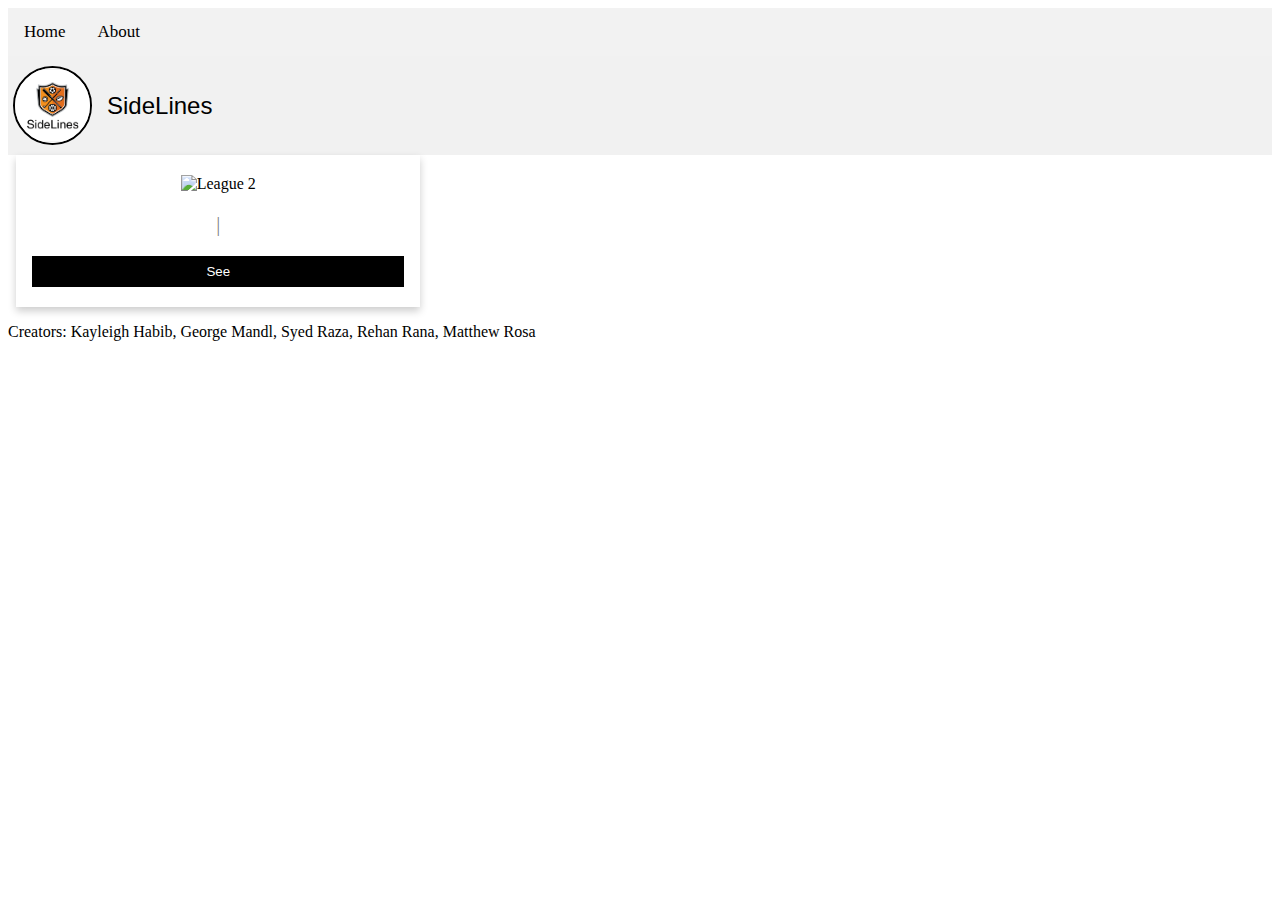
<file: demo/src/main/resources/static/index.html>
<!DOCTYPE HTML>
<html xmlns:th="http://www.thymeleaf.org">
<head> 
    <script src="https://code.jquery.com/jquery-1.10.2.js"></script>
    <title>SideLines</title> 
    <meta http-equiv = "Content-Type" content = "text/html; charset=UTF-8" />
    <style type="text/css">
        p {
            font-size:20px;
        }
        h1{
            font-size:60px;
        }
        h3{
            font-size:30px;
        }
    </style>
    <link rel="stylesheet" href="mystyle.css">

</head>
<body>
	    <!--Navigation bar-->
	<div id="nav-placeholder"></div>

	<script>
	$(function(){
	  $("#nav-placeholder").load("navbar.html");
	});
	</script>
	<!--end of Navigation bar-->

    <div class="header">
        <img src = Sidelineslogo2.png alt = "SideLines Logo" class="header-img">
        
        <p class="header-p">SideLines</p>
    </div>
    <!--<h1 style = "text-align : center">SideLines</h1>-->

    <!--<h1 style = "text-align : center">SideLines</h1>
    <center><img src = Sidelineslogo.png alt = "SideLines 2" width = 400 height = 200> </center>
    <center><h2><a href = "/Login">Log In</a>&nbsp;&nbsp;&nbsp;&nbsp;&nbsp;&nbsp;<a href = "/leaguehomepage">League Homepage</a></h2></center>
    
    <h3>About SideLines</h3>
    <p>Sidelines is a web based application that provides sports leagues with a platform to track their scoring and statistics. It is created to be flexible so it can handle various sports using the same interface. Sidelines is an efficient way for convenors and team managers of various sports leagues, from school intramurals to sports organizations, to handle and present their data. The adaptive interface provides users with a detailed view of their schedule and standings.</p>
    
    <h3>Assumption</h3>
    
    <p><i>Accessibility</i></p>
    <p>Sidelines is a web-based application, so that users must have a functioning, web-capable device with a browser installed. An internet connection is required for access to the website, as well as for performing any functions.</p>
    <p><i>Device Type</i></p>
    <p>Sidelines is developed as a desktop computer application and is not designed for mobile devices. The website should function with any desktop operating system.</p>
    <p><i>Website Flow</i></p>
    <p>The user is assumed to be familiar with using a browser to be able to navigate the website in order to link to the specific views or functions they want to perform.</p>
    <br/>
    -->
    <div class="row">
        <tr th:each="league: ${leagues}">
        <div class="column">
          <div class="card">
	    <img th:src="@{${'league' + league.getId() + '.png'}}" alt="League 2" class="card-img"/>
            <div class="container">
              <h2><td th:text="${league.getLeague_name()}"></td></h2>
              <p class="title"><td th:text="${league.getSport()}"></td> | <td th:text="${league.getLocation()}"></td></p>
	      <p><a href = "/leaguehomepage"><button class="button">See <td th:text="${league.getLeague_name()}"></td></button></a></p>
            </div>
          </div>
        </div>
        </tr>
    </div>
      
    <!--
        <div class="column">
          <div class="card">
            <img src="league2.png" alt="League 2" class="card-img">
            <div class="container">
              <h2>League 2</h2>
              <p class="title">Hockey | Cambridge, ON</p>
              <p><a href = "/leaguehomepage"><button class="button">See League 2</button></a></p>
            </div>
          </div>
        </div>
      
        <div class="column">
          <div class="card">
            <img src="league3.png" alt="League 3" class="card-img">
            <div class="container">
              <h2>League 3</h2>
              <p class="title">BasketBall | Kitchener, ON</p>
              <p><a href = "/leaguehomepage"><button class="button">See League 3</button></a></p>
            </div>
          </div>
        </div>
      </div>
    -->

    <footer>Creators: Kayleigh Habib, George Mandl, Syed Raza, Rehan Rana, Matthew Rosa</footer>

</body>
</html>
</file>
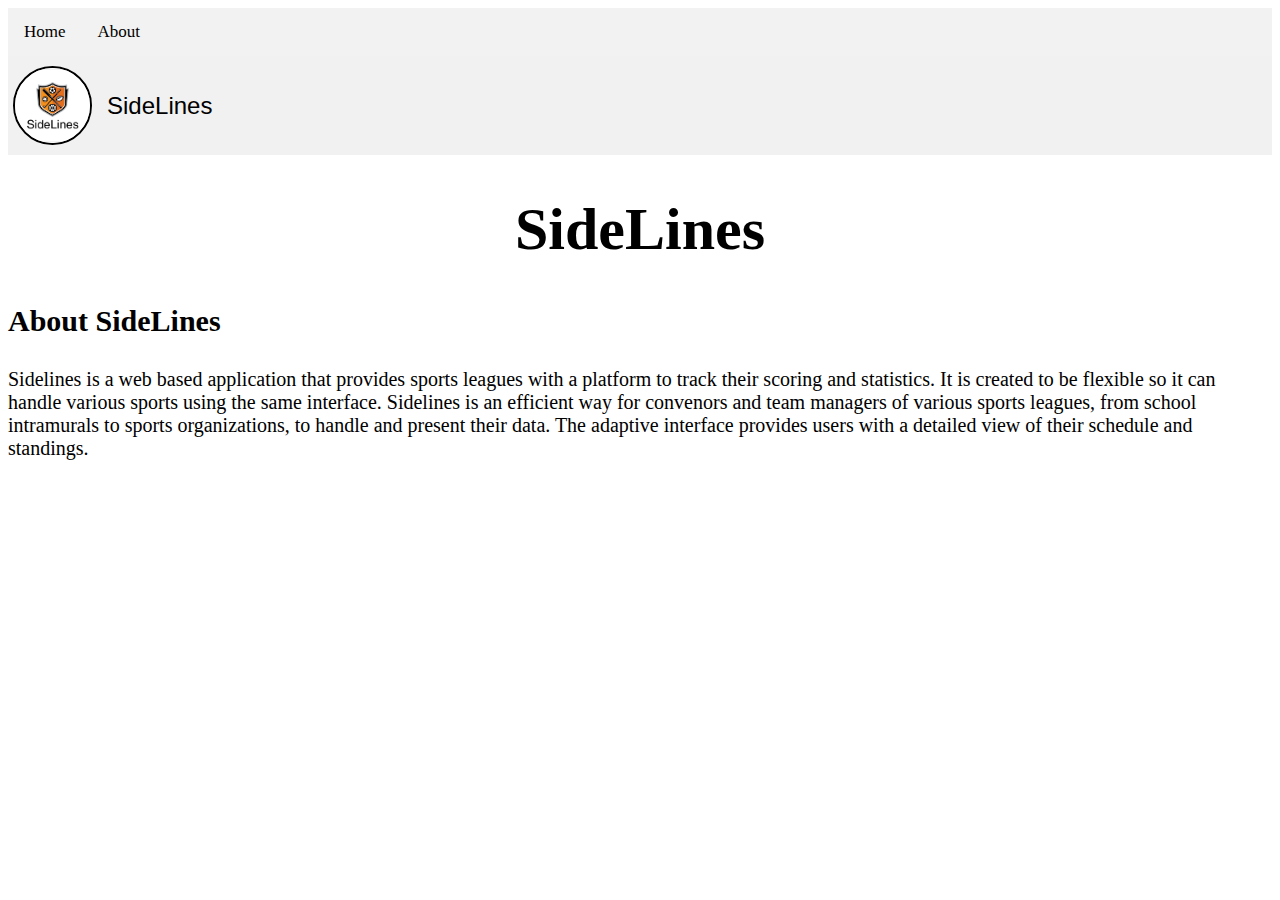
<file: demo/src/main/resources/static/about.html>
<!DOCTYPE HTML>
<html>
<head> 
    <script src="https://code.jquery.com/jquery-1.10.2.js"></script>
    <title>SideLines</title> 
    <meta http-equiv = "Content-Type" content = "text/html; charset=UTF-8" />
    <style type="text/css">
        p {
            font-size:20px;
        }
        h1{
            font-size:60px;
        }
        h3{
            font-size:30px;
        }
    </style>
    <link rel="stylesheet" href="mystyle.css">

</head>
<body>
	    <!--Navigation bar-->
	<div id="nav-placeholder">

	</div>

	<script>
	$(function(){
	  $("#nav-placeholder").load("navbar.html");
	});
	</script>
	<!--end of Navigation bar-->

    <div class="header">
        <img src = Sidelineslogo2.png alt = "SideLines Logo" class="header-img">
        
        <p class="header-p">SideLines</p>
    </div>
    <h1 style = "text-align : center">SideLines</h1>

    <h3>About SideLines</h3>
    <p>Sidelines is a web based application that provides sports leagues with a platform to track their scoring and statistics. It is created to be flexible so it can handle various sports using the same interface. Sidelines is an efficient way for convenors and team managers of various sports leagues, from school intramurals to sports organizations, to handle and present their data. The adaptive interface provides users with a detailed view of their schedule and standings.</p>
</body>
</html>
</file>
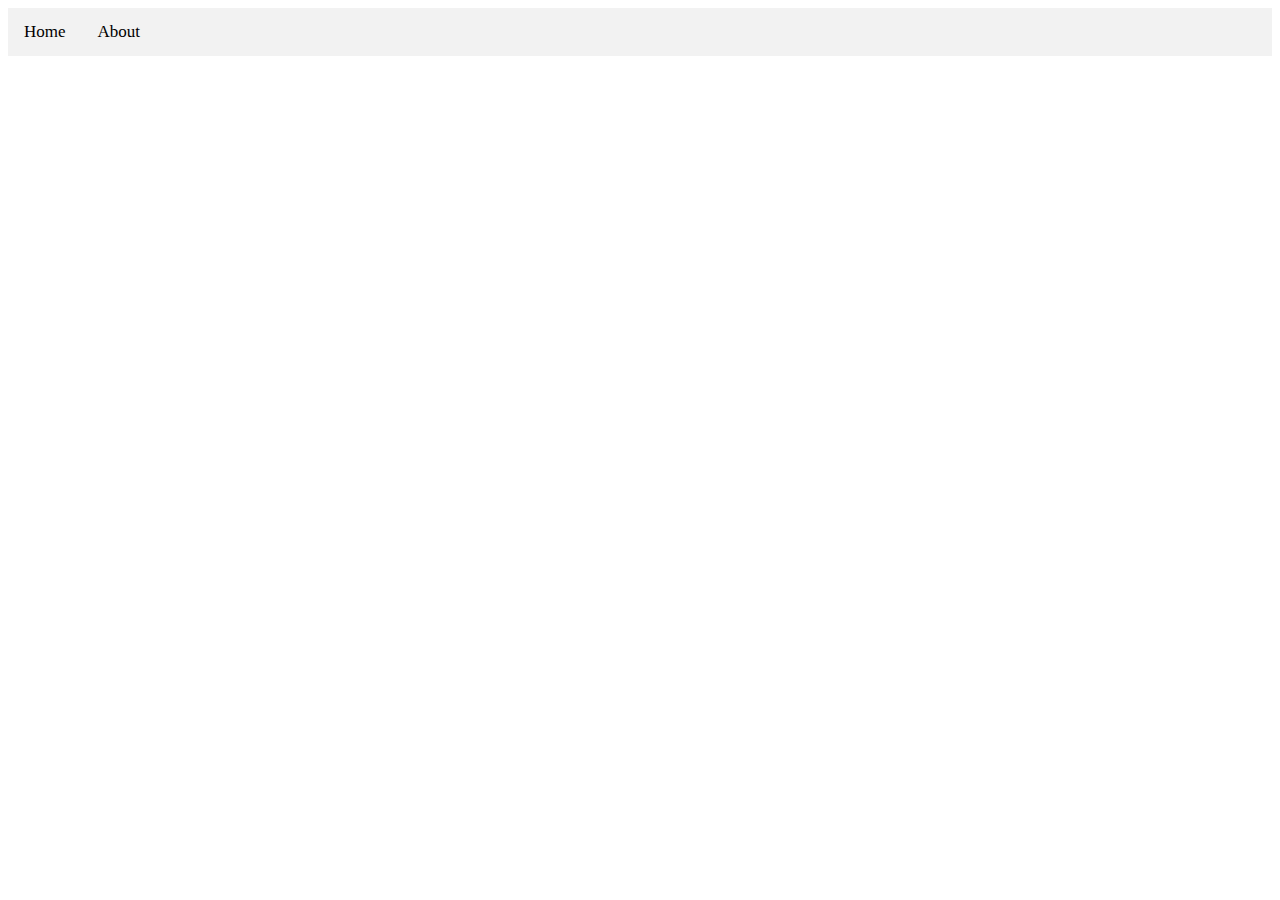
<file: demo/src/main/resources/static/navbar.html>
<!DOCTYPE HTML>
<div class="navbar">
	<nav>
		<a href="index.html">Home</a></li>
		<a href="about.html">About</a></li>
	</nav>
</div>

<style>
  .navbar {
  background-color: #f2f2f2;
  overflow: hidden;
  /* Style the links inside the navigation bar */
  }
  .navbar a {
    float: left;
    color: #000000;
    text-align: center;
    padding: 14px 16px;
    text-decoration: none;
    font-size: 17px;
  }

/* Change the color of links on hover */
  .navbar a:hover {
    background-color: #ddd;
    color: black;
  }

  /* Add a color to the active/current link */
  .navbar a.active {
    background-color: #04AA6D;
    color: black;
  }
</style>
</file>
<file: demo/src/main/resources/static/mystyle.css>
.card-img {
    width:250px;
    height:250px;
    margin-top: 20px;
}

.column {
    float: left;
    width: 32%;
    margin-bottom: 16px;
    padding: 0 8px;

  }
  
  /* Display the columns below each other instead of side by side on small screens */
  @media screen and (max-width: 650px) {
    .column {
      width: 100%;
      display: flex;
    }
  }
  
  /* Add some shadows to create a card effect */
  .card {
    box-shadow: 0 4px 8px 0 rgba(0, 0, 0, 0.2);
    text-align: center;
  }
  
  /* Some left and right padding inside the container */
  .container {
    padding: 0 16px;
    
  }
  
  /* Clear floats */
  .container::after, .row::after {
    content: "";
    clear: both;
    display: table;
  }
  
  .title {
    color: grey;
  }
  
  .button {
    border: none;
    outline: 0;
    display: inline-block;
    padding: 8px;
    color: white;
    background-color: #000;
    text-align: center;
    cursor: pointer;
    width: 100%;
  }

  .button:hover {
    background-color: #555;
  }

  .header {
    overflow: hidden;
    background-color: #f1f1f1;
    padding:10px 5px;
    display: flex;
    align-items: center;
    /* justify-content: center; */
  }

  .header-p {
      
    font-family: 'Franklin Gothic Medium', 'Arial Narrow', Arial, sans-serif;
    padding-left: 15px;
    font-size: x-large;

  }
  .header-img {
      height: 75px;
      border-radius: 50%;
      border: 2px solid #000;
  }
</file>
